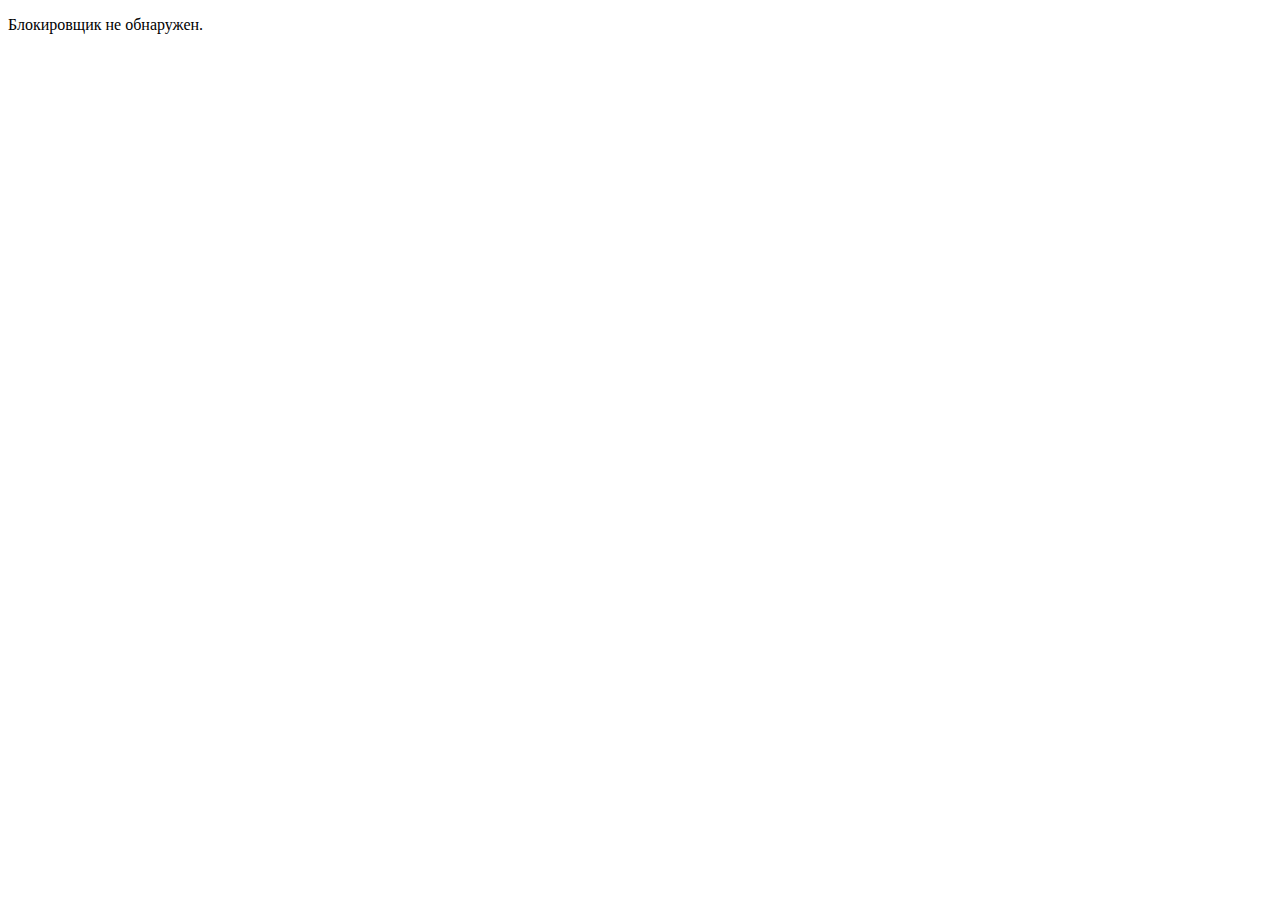
<file: 1/index.html>
<!DOCTYPE html>
<html lang="en">
<head>
    <meta charset="UTF-8">
    <meta name="viewport" content="width=device-width, initial-scale=1.0">
    <title>1</title>
</head>
<body>
    
    <div id="ads">
        <p>Блокировщик не обнаружен.</p>
    </div>
    <div id="alt" style="display:none;">
        <p style="color:red;">Блокировщик обнаружен.</p>
    </div>

    <script src="banner.js"></script>
    <script>

        if (window.adBannerTracker === true)
            console.log("Блокировщик рекламы, неактивен.");
        else {
            document.getElementById("ads").style.display = "none";
            document.getElementById("alt").style.display = "block";
        }

    </script>
</body>
</html>
</file>
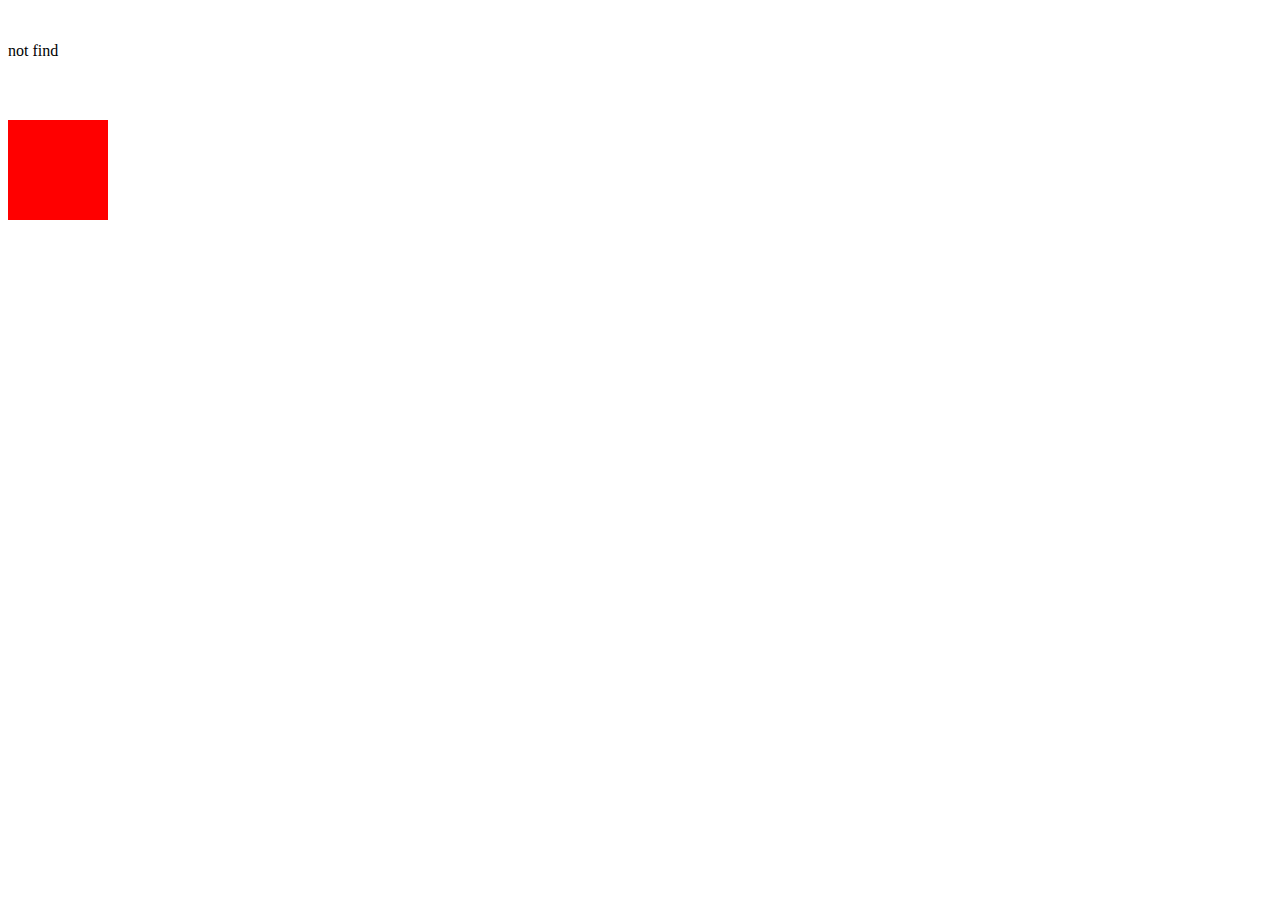
<file: 2/index.html>
<!DOCTYPE html>
<html lang="en">
<head>
    <meta charset="UTF-8">
    <meta name="viewport" content="width=device-width, initial-scale=1.0">
    <title>2</title>
</head>
<br>

    <div id="a1">
        <p>not find</p>
    </div>
    <div id="a2" style="display:none;">
        <p style="color:red;">find</p>
    </div>
    
    <script>
        
        const dValue = 100;
        const createBanner = () => {
            
            const banner = document.createElement("div");

            banner.style.height = dValue + "px";
            banner.style.width = dValue + "px";
            banner.style.opacity = dValue;
            banner.style.zIndex = dValue;
            banner.style.background = "red";
            banner.style.top = "120px";
            banner.style.position = "absolute"

            const bannerStyle = window.getComputedStyle(banner);
            banner.id = "adriverAdBanner";
            document.body.append(banner);
            
            const classes = "content-list__ad-label ad banner adriver tracker analytics ads reklama ad-sidebar adsbox adblock-blocker";
            
            var observer = new MutationObserver(function(mutations) {
                const splitClasses = classes.split(" ");
                
                const intervalId = setInterval(() => {
                    for (var i = 0; i < splitClasses.length; i++) {
                        var styles = window.getComputedStyle(banner, "." + splitClasses[0]);
                        if (
                            styles.display === "none"
                            || bannerStyle.height !== dValue + "px"
                            || bannerStyle.width !== dValue + "px"
                            || bannerStyle.zIndex != dValue
                        ) {
                            document.getElementById("a1").style.display = "none";
                            document.getElementById("a2").style.display = "block";
                            clearInterval(intervalId);
                            clearTimeout(timerId);
                            break;
                        }  
    
                    }
                }, 100);

                const timerId = setTimeout(() => {
                    clearInterval(intervalId);
                    console.log("not find");
                }, 2000);

            });

            var config = { attributes: true };
            observer.observe(banner, config);

            banner.className = classes;

        }

        createBanner();
        let s = 100;

    </script>
</body>
</html>
</file>
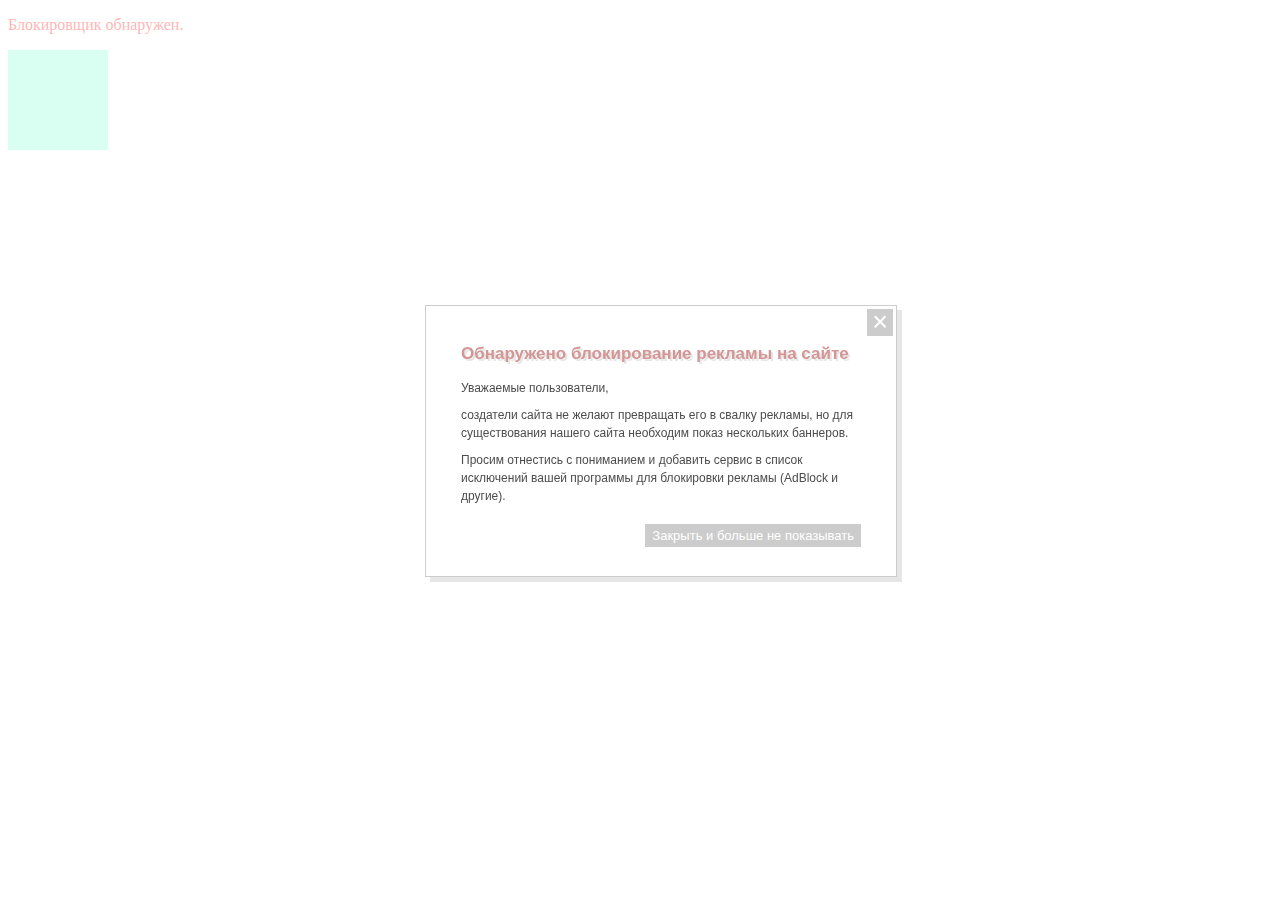
<file: 3/index.html>
<!DOCTYPE html>
<html lang="en">
<head>
	<meta charset="UTF-8">
	<title>Title</title>
	<meta name="adriverDefaults" content="sid:45736,bt:52">
	<meta name="adriverOptions" content="autoLoad:1">
</head>
<body>

	<div class="ads">
        <p>Блокировщик не обнаружен.</p>
    </div>
    <div class="alt" style="display:none;">
        <p style="color:red;">Блокировщик обнаружен.</p>
    </div>

<script type="text/javascript" src="js/index.js"></script>
<link rel="stylesheet" href="css/style.css">
<script type="text/javascript">

	const showMessage = () => {
		document.getElementsByClassName("alt")[0].style.display = "block";
		document.getElementsByClassName("ads")[0].style.display = "none";
	}
	const subscribe = () => {
		arCAB.subscribe('found:adBlock', function () {
			showMessage();
			console.info('found:adBlock', arguments);
		});
		arCAB.subscribe('found:requestBlock', function () {
			showMessage();
			console.info('found:requestBlock', arguments);
		});
		arCAB.subscribe('found', function () {
			showMessage();
			console.info('found', arguments);
		});
		arCAB.subscribe('notFound:adBlock', function () {
			console.info('notFound:adBlock', arguments);
		});
		arCAB.subscribe('notFound:requestBlock', function () {
			console.info('notFound:requestBlock', arguments);
		});
		arCAB.subscribe('notFound', function () {
			console.info('notFound', arguments);
		});
	}

	if ( !window.arCAB )
		showMessage();
	else
		subscribe();

</script>

<div id="adriver_banner_677067132" class="adriverBanner" style="width: 100px; background-color: aquamarine; height: 100px;"></div>

</body>
</html>
</file>
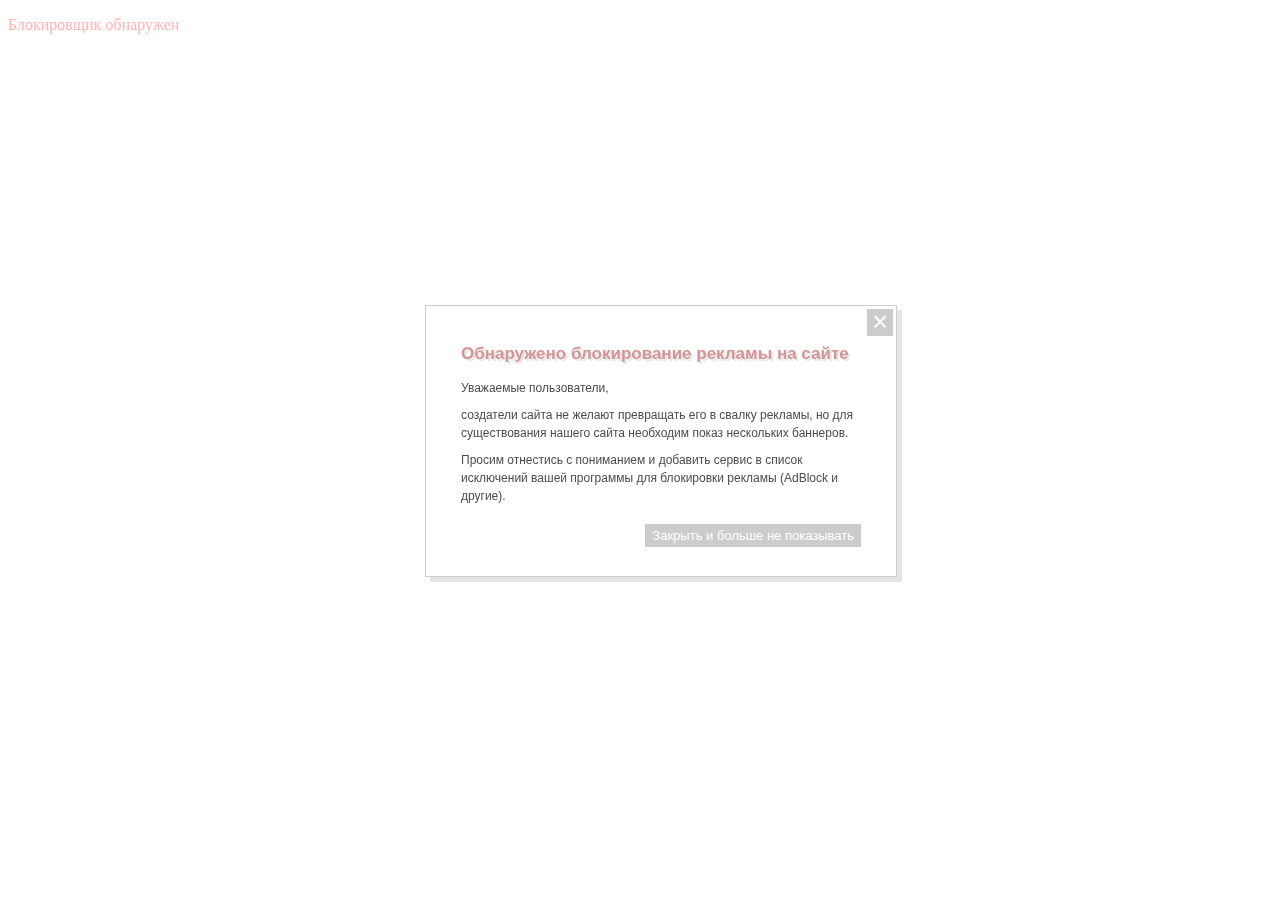
<file: 4/index.html>
<!DOCTYPE html>
<html lang="en">
<head>
    <meta charset="UTF-8">
    <meta name="viewport" content="width=device-width, initial-scale=1.0">
    <title>Document</title>
</head>
<body>
    
    <div class="ads">
        <p>Блокировщик не обнаружен</p>
    </div>
    <div class="alt" style="display:none;">
        <p style="color:red;">Блокировщик обнаружен</p>
    </div>

    <!-- check-ad-blocker  v0.2.0 -->
    <script type="text/javascript">
        window.arCAB=function(e){function t(e){var t={},n=-1;return e.publish=function(e,n){if(!t[e])return!1;for(var o=t[e],i=o?o.length:0;i--;)o[i].func(e,n);return this},e.subscribe=function(e,o){t[e]||(t[e]=[]);var i=(++n).toString();return t[e].push({token:i,func:o}),i},e.unsubscribe=function(e){for(var n in t)if(t[n])for(var o=0,i=t[n].length;i>o;o++)if(t[n][o].token===e)return t[n].splice(o,1),e;return this},e}e.message=e.message||"",e.delay=e.delay||0,e.delay*=1e3;var n,o,i,r=window,c=document,s=c.body;c.addEventListener?(o=function(e,t,n){e.addEventListener(t,n,!1)},i=function(e,t,n){e.removeEventListener(t,n,!1)}):c.attachEvent&&(o=function(e,t,n){e.attachEvent("on"+t,n)},i=function(e,t,n){e.detachEvent("on"+t,n)}),n={rnd:Math.round(1e6*Math.random()),addListener:o,removeListener:i,getCookie:function(e){return(e=c.cookie.match("(^|;) ?"+e+"=([^;]*)(;|$)"))?unescape(e[2]):null},setCookie:function(e,t){c.cookie=e+"=1; expires="+t.toGMTString()+"; path=/"},getScreenDim:function(){var e={},t=c.documentElement,n="CSS1Compat"==c.compatMode;return e.cw=n&&t.clientWidth||self.innerWidth||s.clientWidth,e.ch=n&&t.clientHeight||self.innerHeight||s.clientHeight,e}};var a={},l=function(){};return l.factory=function(e){return new this[e]},l.Adblock=function(){},l.Adblock.prototype={insertElements:function(e){var t=c.createElement("span"),n=s.childNodes.length;t.innerHTML=e,s.insertBefore(t,s.childNodes[n-1])},check:function(e,t){var n,o,i="AD_CONTROL_28 feed_links_ad_container inner-advert-row".split(" "),s=i.length,a="";for(n=0;s>n;n+=1)c.getElementById(i[n])||(a+='<a id="'+i[n]+'"></a>');this.insertElements(a),setTimeout(function(){for(n=0;s>n;n+=1)if(o=c.getElementById(i[n]),null===o.offsetParent||"none"===(r.getComputedStyle?c.defaultView.getComputedStyle(o,null).getPropertyValue("display"):o.currentStyle.display))return void e();t()},300)}},l.ArRequestBlock=function(){},l.ArRequestBlock.prototype={ph:"arKS"+n.rnd,url:"//ad.adriver.ru/cgi-bin/erle.cgi?sid=211574&bt=62&rnd=![rnd]&tail256=unknown&tuid=-5944727788",loadScript:function(e,t){try{var o=c.getElementsByTagName("head")[0],i=c.createElement("script");i.setAttribute("type","text/javascript"),i.setAttribute("charset","windows-1251"),i.setAttribute("src",e.split("![rnd]").join(n.rnd)),i.onreadystatechange=function(){/loaded|complete/.test(this.readyState)&&(t(),i.onload=i.onerror=null,o.removeChild(i))},i.onload=i.onerror=function(){t(),o.removeChild(i)},o.insertBefore(i,o.firstChild)}catch(r){}},check:function(e,t){this.loadScript(this.url+"&ph="+this.ph,function(){a.hasOwnProperty("reply")?t():e()})}},a={success:0,error:0,COOKIENAMESTOP:"arCAB",COOKIENAMEBAN:"arCABBan",checks:["Adblock","ArRequestBlock"],makeMessage:function(){var t=c.createElement("div"),o=t.style,i=n.getScreenDim(),r=!(!document.all||window.XMLHttpRequest&&"CSS1Compat"===document.compatMode);t.className="antiblock",t.innerHTML='<div class="antiblockBG"></div><div class="antiblockMessage"><span class="antiblockClose">&times;</span>'+e.message+'<input type="button" value="Закрыть и больше не показывать"></div>',o.position=r?"absolute":"fixed",o.top=o.left=0,o.width=i.cw+"px",o.height=i.ch+"px",o.zIndex=65e3,s.appendChild(t),n.addListener(t.lastChild,"click",a.closeMessage)},closeMessage:function(e){var t;t=!1,e=e||window.event,e=e.target||e.srcElement,("antiblockClose"===e.className||(t="input"===e.nodeName.toLowerCase()))&&(e.parentNode.parentNode.parentNode.removeChild(e.parentNode.parentNode),t&&(t=new Date,t.setFullYear(t.getFullYear()+5),n.setCookie(a.COOKIENAMEBAN,t)))},onFound:function(){return a.success?!1:(a.success+=1,a.publish("found"),void a.makeMessage())},onNotFound:function(){a.error+=1,a.error===a.checks.length&&a.publish("notFound")},check:function(){var e=l.factory("Adblock");e.check(function(){a.publish("found:adBlock"),a.onFound()},function(){a.publish("notFound:adBlock"),a.onNotFound();var e=l.factory("ArRequestBlock");e.check(function(){a.publish("found:requestBlock"),a.onFound()},function(){a.publish("notFound:requestBlock"),a.onNotFound()})})},init:function(){if(navigator.cookieEnabled&&!n.getCookie(this.COOKIENAMESTOP)&&!n.getCookie(this.COOKIENAMEBAN)){var t=new Date;t.setMilliseconds(t.getMilliseconds()+e.delay),n.addListener(r,"load",a.check)}}},a.init(),t(a)}({
        message:"<h1>Обнаружено блокирование рекламы на сайте</h1><p>Уважаемые пользователи,</p><p>создатели сайта не желают превращать его в свалку рекламы, но для существования нашего сайта необходим показ нескольких баннеров.</p><p>Просим отнестись с пониманием и добавить сервис в список исключений вашей программы для блокировки рекламы (AdBlock и другие).</p>",
        delay:30
        });
    </script>

    <style type="text/css">
        /* Default */
        .antiblock .antiblockBG {
            position: absolute;
            top: 0;
            left: 0;
            width: 100%;
            height: 100%;
            background: #fff;
            -moz-opacity: .7;
            -khtml-opacity: .7;
            opacity: .7;
        }
        .antiblock .antiblockMessage {
            position: absolute;
            top: 50%;
            left: 50%;
            width: 400px;
            height: 200px;
            margin: -145px 0 0 -215px;
            padding: 35px;
            border: 1px solid #ccc;
            color: #4C4C4C;
            font: 12px/1.5 Arial, sans-serif;
            background: #fff;
            box-shadow: 5px 5px 0 #e6e6e6;
        }
            .antiblock .antiblockClose {
                position: absolute;
                top: 3px;
                right: 3px;
                display: block;
                padding: 0 5px;
                color: #fff;
                font-size: 27px;
                line-height: 1;
                background: #ccc;
                cursor: pointer;
            }
            .antiblock h1 {
                font-size: 17px;
                margin: 0 0 .75em;
                color: #D49595;
                text-shadow: 2px 2px 0 #e6e6e6;
            }
            .antiblock p { margin: 0 0 .75em; }
            .antiblock input {
                float: right;
                margin: .75em 0 0;
                padding: 5px 7px;
                color: #fff;
                font: 13px/1 Arial, sans-serif;
                background: #ccc;
                cursor: pointer;
                border: 0;
                overflow: visible;
            }
    </style>

    <script>
        arCAB.subscribe('found', function () {
            document.getElementsByClassName('alt')[0].style.display = 'block';
            document.getElementsByClassName('ads')[0].style.display = 'none';
        });
        arCAB.subscribe('notFound', function () {
            console.log("notFound");
        })
    </script>
</body>
</html>
</file>
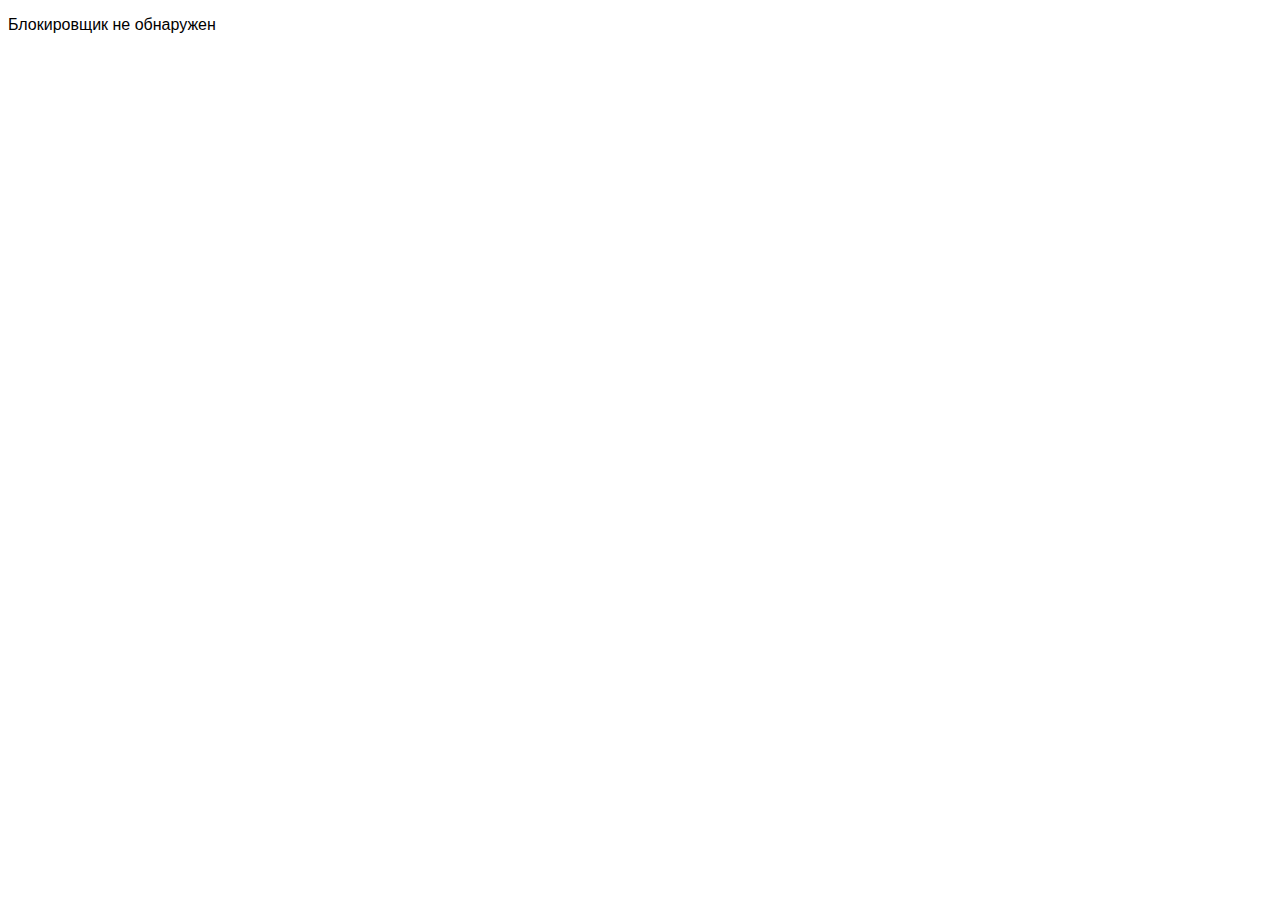
<file: 5/index.html>
<!DOCTYPE html>
<html lang="ru">
<head>
    <meta charset="UTF-8">
    <meta name="viewport" content="width=device-width, initial-scale=1.0">
    <title>Document</title>
</head>
<body style="font-family: Sans-Serif;">

    <div id="ads">
        <p>Блокировщик не обнаружен</p>
    </div>
    <div id="alt" style="display:none;">
        <p style="color:red;">Блокировщик обнаружен</p>
    </div>

    <script src="./fuckadblock.js"></script>

    <script>

        function adBlockNotDetected() {
            console.log('AdBlock is not enabled');
        }
        function adBlockDetected() {
            document.getElementById("ads").style.display = "none";
            document.getElementById("alt").style.display = "block";
        }

        const fuckAdBlock = new window.FuckAdBlock;

        fuckAdBlock.onDetected(adBlockDetected);
        fuckAdBlock.onNotDetected(adBlockNotDetected);
        
    </script>
</body>
</html>
</file>
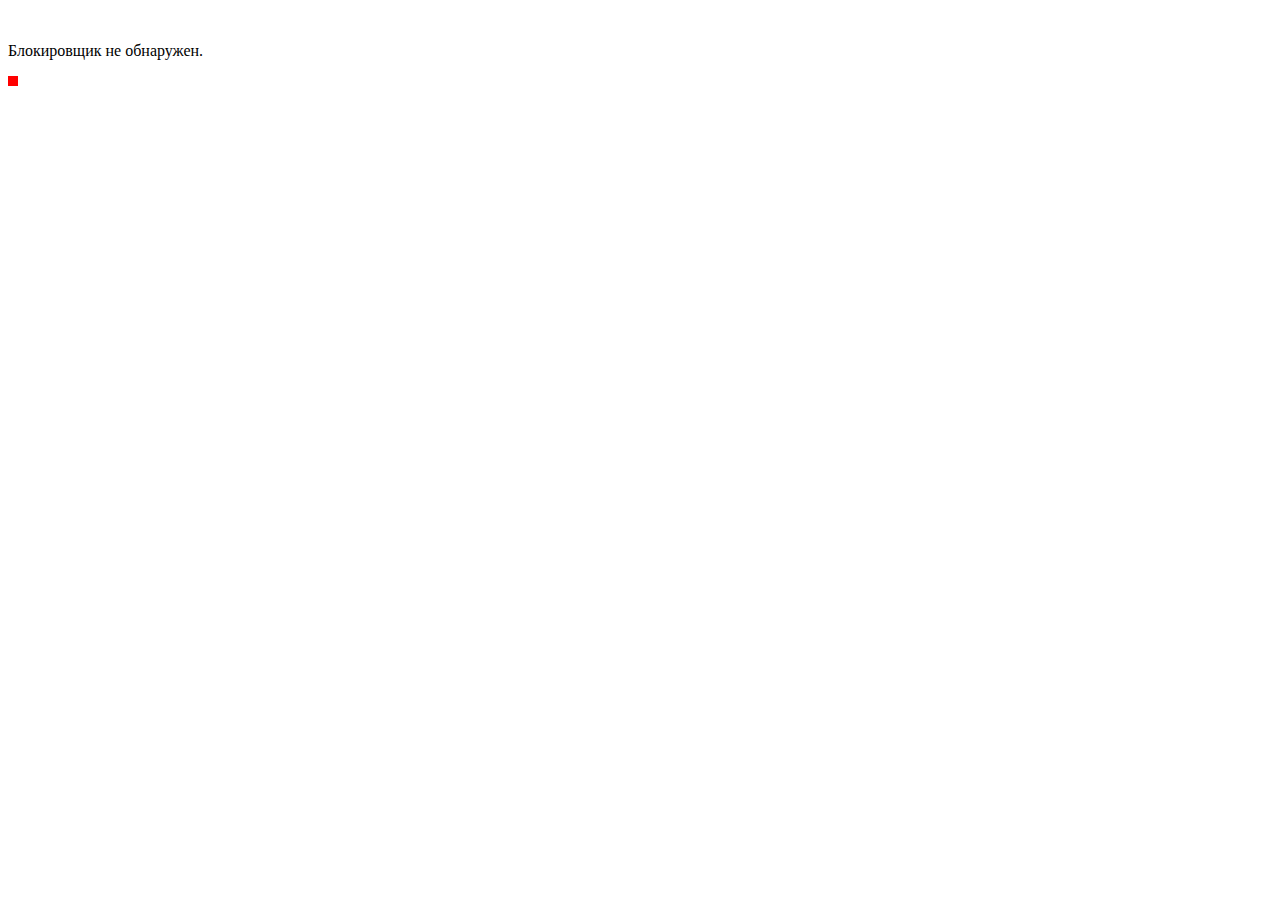
<file: 8/index2.html>
<!DOCTYPE html>
<html lang="en">
<head>
    <meta charset="UTF-8">
    <meta name="viewport" content="width=device-width, initial-scale=1.0">
    <title>2</title>
</head>
<br>

    <div id="ads">
        <p>Блокировщик не обнаружен.</p>
    </div>
    <div id="alt" style="display:none;">
        <p style="color:red;">Блокировщик обнаружен.</p>
    </div>
    

    <script>
        document.addEventListener('DOMContentLoaded', function() {
            var testElement = document.createElement('div');
            testElement.id = 'ad-test-element';
            testElement.style.width = '10px';
            testElement.style.height = '10px';
            testElement.style.background = "red";

            document.body.appendChild(testElement);

            setTimeout(() => {
                if (isElementVisible(testElement)) {
                    console.log('Блокировщик рекламы, возможно, отключен.');
                } else {
                    document.getElementById("ads").style.display = "none";
                    document.getElementById("alt").style.display = "block"; 
                }
            }, 100);

        });

        function isElementVisible(element) {
            var style = window.getComputedStyle(element);
            
            return style.width !== '0' && style.height !== '0';
        }
    </script>
</body>
</html>
</file>
<file: 3/css/style.css>
/* Default */
.antiblock .antiblockBG {
	position: absolute;
	top: 0;
	left: 0;
	width: 100%;
	height: 100%;
	background: #fff;
	-moz-opacity: .7;
	-khtml-opacity: .7;
	opacity: .7;
}
.antiblock .antiblockMessage {
	position: absolute;
	top: 50%;
	left: 50%;
	width: 400px;
	height: 200px;
	margin: -145px 0 0 -215px;
	padding: 35px;
	border: 1px solid #ccc;
	color: #4C4C4C;
	font: 12px/1.5 Arial, sans-serif;
	background: #fff;
	box-shadow: 5px 5px 0 #e6e6e6;
}
	.antiblock .antiblockClose {
		position: absolute;
		top: 3px;
		right: 3px;
		display: block;
		padding: 0 5px;
		color: #fff;
		font-size: 27px;
		line-height: 1;
		background: #ccc;
		cursor: pointer;
	}
	.antiblock h1 {
		font-size: 17px;
		margin: 0 0 .75em;
		color: #D49595;
		text-shadow: 2px 2px 0 #e6e6e6;
	}
	.antiblock p { margin: 0 0 .75em; }
	.antiblock input {
		float: right;
		margin: .75em 0 0;
		padding: 5px 7px;
		color: #fff;
		font: 13px/1 Arial, sans-serif;
		background: #ccc;
		cursor: pointer;
		border: 0;
		overflow: visible;
	}
</file>
